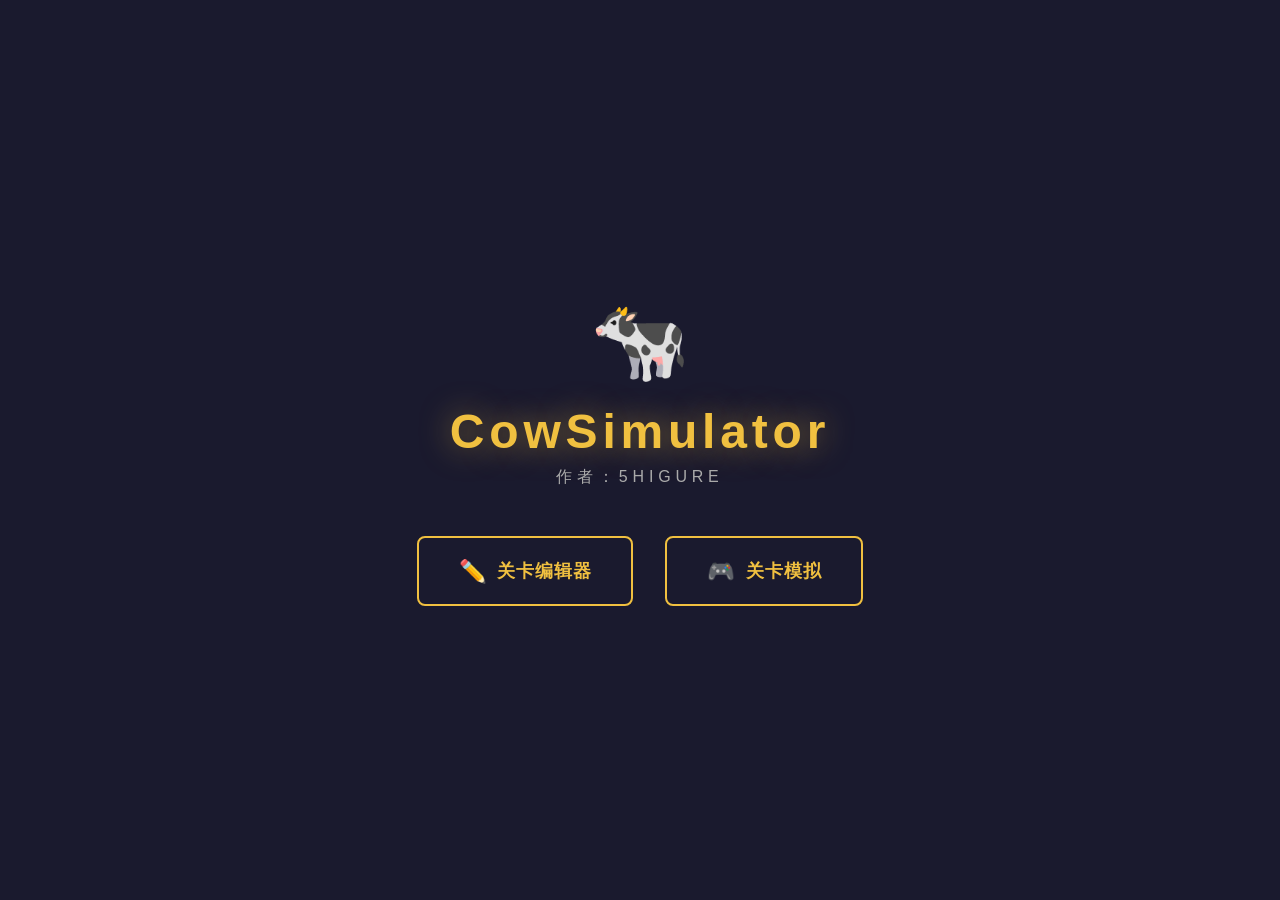
<file: index.html>
<!DOCTYPE html>
<html lang="zh-CN">
<head>
  <meta charset="UTF-8">
  <meta name="viewport" content="width=device-width, initial-scale=1.0">
  <title>CowSimulator</title>
  <link rel="stylesheet" href="style.css">
  <style>
    body { margin: 0; font-family: 'Segoe UI', sans-serif; background: #1a1a2e; color: #eee; display: flex; align-items: center; justify-content: center; height: 100vh; flex-direction: column; }
    .title { font-size: 3rem; font-weight: 900; letter-spacing: 0.1em; color: #f0c040; text-shadow: 0 0 30px #f0c04088; margin-bottom: 0.5rem; }
    .subtitle { color: #aaa; font-size: 1rem; margin-bottom: 3rem; letter-spacing: 0.3em; text-transform: uppercase; }
    .menu { display: flex; gap: 2rem; }
    .menu-btn {
      padding: 1.2rem 2.5rem; font-size: 1.1rem; font-weight: 700;
      border: 2px solid #f0c040; background: transparent; color: #f0c040;
      cursor: pointer; border-radius: 8px; transition: all 0.2s; letter-spacing: 0.05em;
      text-decoration: none; display: flex; align-items: center; gap: 0.6rem;
    }
    .menu-btn:hover { background: #f0c040; color: #1a1a2e; transform: translateY(-3px); box-shadow: 0 8px 24px #f0c04044; }
    .menu-btn .icon { font-size: 1.4rem; }
    .cow-deco { font-size: 5rem; margin-bottom: 1rem; animation: float 3s ease-in-out infinite; }
    @keyframes float { 0%,100%{transform:translateY(0)} 50%{transform:translateY(-12px)} }
  </style>
</head>
<body>
  <div class="cow-deco">🐄</div>
  <div class="title">CowSimulator</div>
  <div class="subtitle">作者：5higure</div>
  <div class="menu">
    <a href="Editor.html" class="menu-btn"><span class="icon">✏️</span> 关卡编辑器</a>
    <a href="Simulator.html" class="menu-btn"><span class="icon">🎮</span> 关卡模拟</a>
  </div>
</body>
</html>
</file>
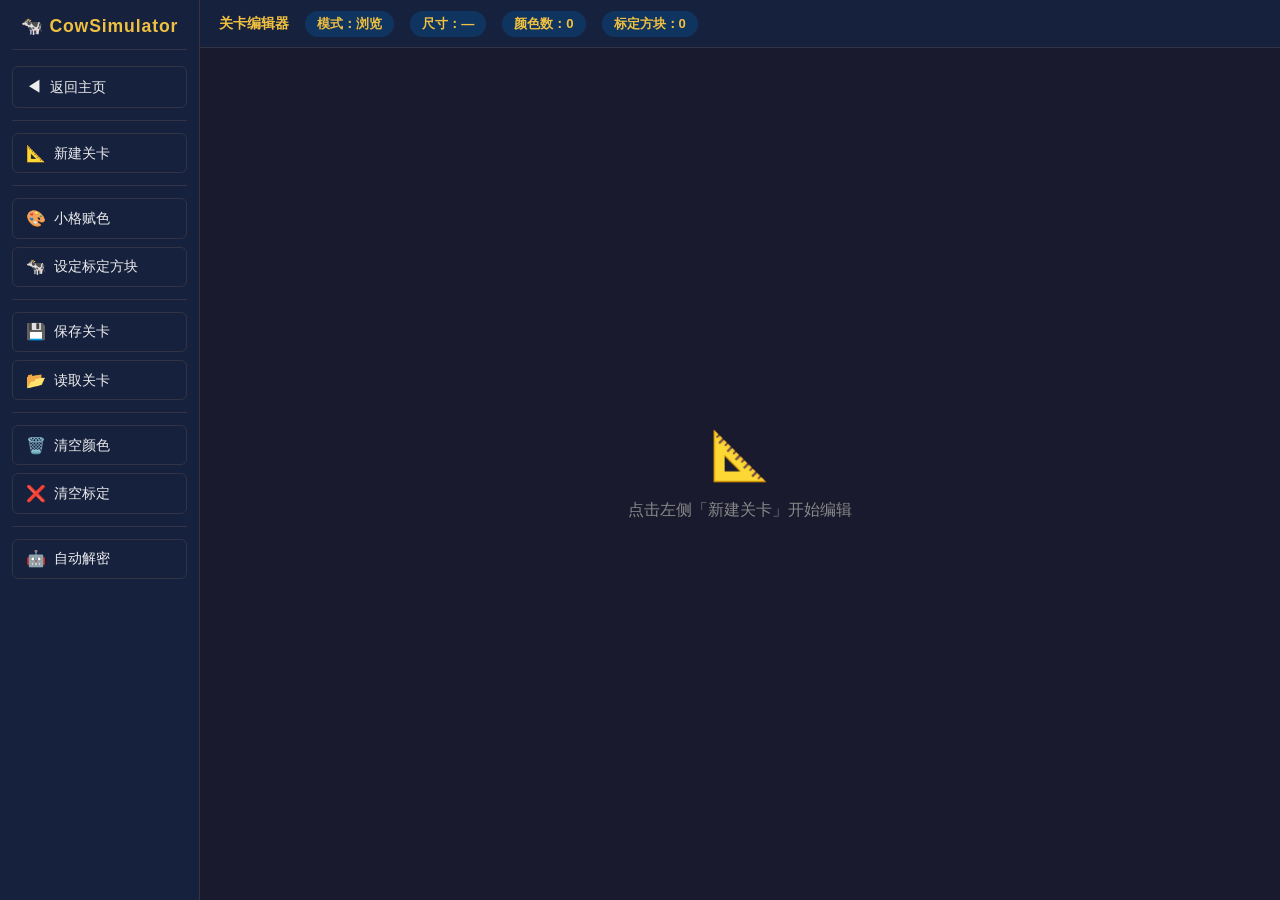
<file: Editor.html>
<!DOCTYPE html>
<html lang="zh-CN">
<head>
  <meta charset="UTF-8">
  <title>CowSimulator - 关卡编辑器</title>
  <link rel="stylesheet" href="style.css">
</head>
<body>
<div class="app-layout">

  <!-- 左侧工具栏 -->
  <div class="sidebar">
    <a href="index.html" class="sidebar-title" style="text-decoration:none">🐄 CowSimulator</a>

    <a href="index.html" class="tool-btn" style="text-decoration:none">
      <span class="icon">◀</span> 返回主页
    </a>

    <hr class="sidebar-sep">

    <button class="tool-btn" id="btn-new" title="新建关卡">
      <span class="icon">📐</span> 新建关卡
    </button>

    <hr class="sidebar-sep">

    <button class="tool-btn" id="btn-paint" title="为小格赋色">
      <span class="icon">🎨</span> 小格赋色
    </button>

    <button class="tool-btn" id="btn-marker" title="设置标定方块">
      <span class="icon">🐄</span> 设定标定方块
    </button>

    <hr class="sidebar-sep">

    <button class="tool-btn" id="btn-save" title="保存关卡为.cow文件">
      <span class="icon">💾</span> 保存关卡
    </button>

    <button class="tool-btn" id="btn-load" title="读取.cow文件">
      <span class="icon">📂</span> 读取关卡
    </button>
    <!-- 隐藏的文件选择输入框 -->
    <input type="file" id="file-input" accept=".cow" style="display:none">

    <hr class="sidebar-sep">

    <button class="tool-btn" id="btn-clear" title="清空所有颜色">
      <span class="icon">🗑️</span> 清空颜色
    </button>
    <button class="tool-btn" id="btn-clear-markers" title="清空所有标定方块">
      <span class="icon">❌</span> 清空标定
    </button>

    <hr class="sidebar-sep">

    <button class="tool-btn" id="btn-autosolve" title="自动解密并显示标定方块位置">
      <span class="icon">🤖</span> 自动解密
    </button>
  </div>

  <!-- 主内容区 -->
  <div class="main-area">
    <div class="top-bar">
      <span style="font-weight:700;color:var(--accent)">关卡编辑器</span>
      <span class="info-chip" id="chip-mode">模式：浏览</span>
      <span class="info-chip" id="chip-size">尺寸：—</span>
      <span class="info-chip" id="chip-colors">颜色数：0</span>
      <span class="info-chip" id="chip-markers">标定方块：0</span>
      <span id="status-area"></span>
    </div>
    <div class="canvas-area" id="canvas-area">
      <div style="color:var(--muted);text-align:center">
        <div style="font-size:3rem;margin-bottom:1rem">📐</div>
        <div>点击左侧「新建关卡」开始编辑</div>
      </div>
    </div>
  </div>
</div>

<!-- 可拖动颜色选择面板 -->
<div class="color-picker-panel" id="color-picker" style="display:none; left:220px; top:80px;">
  <div class="cp-title">选择颜色</div>
  <div class="color-swatches" id="swatches"></div>
</div>

<!-- 新建关卡弹窗 -->
<div class="modal-overlay" id="modal-new" style="display:none">
  <div class="modal">
    <h3>📐 新建关卡</h3>
    <label>矩阵大小 (N×N)：</label>
    <input type="number" id="inp-size" min="2" max="20" value="8">
    <div class="modal-btns">
      <button class="btn btn-secondary" id="modal-cancel">取消</button>
      <button class="btn btn-primary" id="modal-confirm">创建</button>
    </div>
  </div>
</div>

<script>
// ──────────────────────────────────────────
//  状态设置
// ──────────────────────────────────────────
const COLORS = [
  null,          // 0 = 空白
  '#c2658b',     // 1
  '#acd994',     // 2
  '#ab6d45',     // 3
  '#68bce6',     // 4
  '#ffa0ec',     // 5
  '#e2ba45',     // 6
  '#6082b5',     // 7
  '#9178d0',     // 8
  '#47b3b0',     // 9
  '#ffa96c',     // 10
  '#a7bed9',     // 11
  '#ff5722',     // 12
  '#e6a8c0',     // 13
  '#9c27b0',     // 14
  '#ffeb3b',     // 15
];

// 编辑器全局状态
let state = {
  n: 0,
  grid: [],         // n×n 颜色索引矩阵（0=空白）
  markers: [],      // 标定方块位置集合，元素格式为 "行,列"
  tool: 'none',     // 当前工具：'paint'（赋色）| 'marker'（标定）| 'none'（浏览）
  paintColor: 1,    // 当前选中的绘制颜色索引
  painting: false,  // 是否正在拖动绘制
  paintMode: null,  // 绘制模式：'set'（赋色）| 'clear'（清除）
};

// ──────────────────────────────────────────
//  初始化网格
// ──────────────────────────────────────────
function initGrid(n) {
  state.n = n;
  // 创建 n×n 全零矩阵（全为空白格）
  state.grid = Array.from({ length: n }, () => new Array(n).fill(0));
  state.markers = new Set();
  renderGrid();
  updateChips();
}

// ──────────────────────────────────────────
//  渲染网格
// ──────────────────────────────────────────
function renderGrid() {
  const area = document.getElementById('canvas-area');
  // 根据矩阵大小自动计算格子尺寸，保持在 28~56px 之间
  const size = Math.max(28, Math.min(56, Math.floor(560 / state.n)));
  const table = document.createElement('table');
  table.className = 'grid-table';
  table.style.setProperty('--cell-size', size + 'px');

  for (let r = 0; r < state.n; r++) {
    const tr = document.createElement('tr');
    for (let c = 0; c < state.n; c++) {
      const td = document.createElement('td');
      td.dataset.r = r;
      td.dataset.c = c;
      applyCell(td, r, c);
      tr.appendChild(td);
    }
    table.appendChild(tr);
  }

  // 绑定鼠标事件：mousedown 开始绘制，mouseover 拖动绘制，mouseup 结束绘制
  table.addEventListener('mousedown', onMouseDown);
  table.addEventListener('mouseover', onMouseOver);
  document.addEventListener('mouseup', () => { state.painting = false; state.paintMode = null; });

  area.innerHTML = '';
  area.appendChild(table);
}

// 根据状态更新单个格子的视觉表现
function applyCell(td, r, c) {
  const ci = state.grid[r][c];
  td.style.background = COLORS[ci] || '#1e1e3a';
  td.innerHTML = '';
  // 若该格有标定方块，覆盖牛图标
  if (state.markers.has(`${r},${c}`)) {
    const span = document.createElement('span');
    span.className = 'cell-mark';
    span.textContent = '🐄';
    td.appendChild(span);
  }
}

// 刷新指定单元格的视觉显示
function refreshCell(r, c) {
  const td = document.querySelector(`td[data-r="${r}"][data-c="${c}"]`);
  if (td) applyCell(td, r, c);
}

// ──────────────────────────────────────────
//  鼠标事件处理
// ──────────────────────────────────────────

// 从事件目标获取格子坐标
function getCell(e) {
  const td = e.target.closest('td');
  if (!td) return null;
  return { r: +td.dataset.r, c: +td.dataset.c };
}

// 鼠标按下：开始绘制或放置标定方块
function onMouseDown(e) {
  if (state.tool === 'none') return;
  e.preventDefault();
  const pos = getCell(e);
  if (!pos) return;

  if (state.tool === 'paint') {
    // 判断绘制模式：点击已有相同颜色格则清除，否则赋色
    const cur = state.grid[pos.r][pos.c];
    state.paintMode = (cur === state.paintColor) ? 'clear' : 'set';
    state.painting = true;
    applyPaint(pos.r, pos.c);
  } else if (state.tool === 'marker') {
    toggleMarker(pos.r, pos.c);
  }
}

// 鼠标滑过：拖动绘制（仅赋色模式下有效）
function onMouseOver(e) {
  if (!state.painting || state.tool !== 'paint') return;
  const pos = getCell(e);
  if (!pos) return;
  applyPaint(pos.r, pos.c);
}

// 执行绘制操作
function applyPaint(r, c) {
  if (state.paintMode === 'set') {
    state.grid[r][c] = state.paintColor;
  } else {
    state.grid[r][c] = 0;
    // 清除颜色时同时移除该格的标定方块
    state.markers.delete(`${r},${c}`);
  }
  refreshCell(r, c);
  updateChips();
}

// ──────────────────────────────────────────
//  标定方块逻辑
// ──────────────────────────────────────────

// 切换指定格的标定方块状态（已有则移除，未有则添加并校验合法性）
function toggleMarker(r, c) {
  const key = `${r},${c}`;
  if (state.markers.has(key)) {
    // 已有标定方块，点击取消
    state.markers.delete(key);
    refreshCell(r, c);
    updateChips();
    return;
  }
  // 放置前进行合法性校验
  const err = validateMarkerPlacement(r, c);
  if (err) { showStatus(err, 'err'); return; }
  state.markers.add(key);
  refreshCell(r, c);
  updateChips();
  showStatus('标定方块已放置', 'ok');
}

// 校验在 (r,c) 放置标定方块是否合法
// 返回 null 表示合法，返回字符串则为错误信息
function validateMarkerPlacement(r, c) {
  // 规则一：该格必须有颜色
  if (state.grid[r][c] === 0) return '该格没有颜色，无法设置标定方块';

  const ci = state.grid[r][c];

  // 规则二：每种颜色只能有一个标定方块
  for (const key of state.markers) {
    const [mr, mc] = key.split(',').map(Number);
    if (state.grid[mr][mc] === ci) return `该颜色已有标定方块 (颜色 ${ci})`;
  }

  // 规则三：每行每列只能有一个标定方块
  for (const key of state.markers) {
    const [mr, mc] = key.split(',').map(Number);
    if (mr === r) return `第 ${r+1} 行已有标定方块`;
    if (mc === c) return `第 ${c+1} 列已有标定方块`;
  }

  // 规则四：不能与已有标定方块 8-邻接（含斜角）
  for (const key of state.markers) {
    const [mr, mc] = key.split(',').map(Number);
    if (Math.abs(mr - r) <= 1 && Math.abs(mc - c) <= 1) return '与已有标定方块相邻（含斜角）';
  }

  return null;
}

// ──────────────────────────────────────────
//  顶部信息栏与状态提示
// ──────────────────────────────────────────

// 更新顶部各状态徽章
function updateChips() {
  document.getElementById('chip-size').textContent = state.n ? `尺寸：${state.n}×${state.n}` : '尺寸：—';
  // 统计已使用颜色种数
  const usedColors = new Set();
  for (let r = 0; r < state.n; r++)
    for (let c = 0; c < state.n; c++)
      if (state.grid[r][c] !== 0) usedColors.add(state.grid[r][c]);
  document.getElementById('chip-colors').textContent = `颜色数：${usedColors.size}`;
  document.getElementById('chip-markers').textContent = `标定方块：${state.markers.size}`;
}

// 显示临时状态消息（3秒后自动消失）
function showStatus(msg, type = 'info') {
  const el = document.getElementById('status-area');
  el.innerHTML = `<span class="status-msg ${type}">${msg}</span>`;
  setTimeout(() => el.innerHTML = '', 3000);
}

// 切换当前工具模式，更新按钮高亮和颜色面板可见性
function setMode(mode) {
  state.tool = mode;
  document.getElementById('chip-mode').textContent =
    mode === 'paint'  ? '模式：赋色' :
    mode === 'marker' ? '模式：标定方块' : '模式：浏览';
  ['btn-paint','btn-marker'].forEach(id => {
    document.getElementById(id).classList.remove('active');
  });
  if (mode === 'paint') {
    document.getElementById('btn-paint').classList.add('active');
    document.getElementById('color-picker').style.display = '';
  } else if (mode === 'marker') {
    document.getElementById('btn-marker').classList.add('active');
    document.getElementById('color-picker').style.display = 'none';
  } else {
    document.getElementById('color-picker').style.display = 'none';
  }
}

// ──────────────────────────────────────────
//  颜色选择面板渲染
// ──────────────────────────────────────────
function buildSwatches() {
  const cont = document.getElementById('swatches');
  cont.innerHTML = '';
  COLORS.forEach((col, i) => {
    const div = document.createElement('div');
    if (i === 0) {
      // 索引0为"清除颜色"按钮（虚线边框样式）
      div.className = 'color-swatch empty' + (state.paintColor === 0 ? ' selected' : '');
      div.title = '清除颜色';
      div.addEventListener('click', () => selectColor(0));
    } else {
      div.className = 'color-swatch' + (state.paintColor === i ? ' selected' : '');
      div.style.background = col;
      div.title = `颜色 ${i}`;
      div.addEventListener('click', () => selectColor(i));
    }
    cont.appendChild(div);
  });
}

// 选中颜色并刷新面板高亮
function selectColor(i) {
  state.paintColor = i;
  buildSwatches();
}

// ──────────────────────────────────────────
//  颜色面板拖动实现（IIFE 防止变量污染全局）
// ──────────────────────────────────────────
(function() {
  const panel = document.getElementById('color-picker');
  let dragging = false, ox = 0, oy = 0;
  // 按下面板非色块区域时开始拖动
  panel.addEventListener('mousedown', e => {
    if (e.target.classList.contains('color-swatch')) return;
    dragging = true;
    ox = e.clientX - panel.offsetLeft;
    oy = e.clientY - panel.offsetTop;
    e.preventDefault();
  });
  document.addEventListener('mousemove', e => {
    if (!dragging) return;
    panel.style.left = (e.clientX - ox) + 'px';
    panel.style.top  = (e.clientY - oy) + 'px';
  });
  document.addEventListener('mouseup', () => dragging = false);
})();

// ──────────────────────────────────────────
//  关卡保存与读取
// ──────────────────────────────────────────

// 保存关卡为 .cow 文件
// 逻辑说明：
//   markers 字段 = 模拟器读取并与玩家答案比对的正确答案
//   优先使用编辑器手动放置的标定方块；若为空则用自动解密结果填充
//   solution 字段始终存放自动解密结果，供调试或扩展使用
function saveCow() {
  if (!state.n) { showStatus('请先新建关卡', 'err'); return; }

  // 运行自动解密
  const solution = autoSolve(state.n, state.grid, state.markers);

  // 决定写入 markers 的最终答案
  let finalMarkers;
  if (state.markers.size > 0) {
    // 编辑器已手动设置了标定方块，以手动结果为准
    finalMarkers = [...state.markers];
  } else if (solution) {
    // 未手动设置，使用自动解密结果
    finalMarkers = solution;
  } else {
    finalMarkers = [];
  }

  const data = {
    version: 1,
    n: state.n,
    grid: state.grid,
    markers: finalMarkers,  // 模拟器读取此字段作为正确答案
    solution: solution,     // 自动解密结果备份（可为 null）
  };

  const json = JSON.stringify(data, null, 2);
  const blob = new Blob([json], { type: 'application/json' });
  const a = document.createElement('a');
  a.href = URL.createObjectURL(blob);
  a.download = `level_${state.n}x${state.n}.cow`;
  a.click();

  if (finalMarkers.length > 0) {
    const src = state.markers.size > 0 ? '手动标定' : '自动解密';
    showStatus(`关卡已保存（${src}，共 ${finalMarkers.length} 个标定方块）`, 'ok');
  } else {
    showStatus('关卡已保存（未找到有效答案，请检查颜色设置）', 'info');
  }
}

// 从 .cow 文件读取关卡，恢复编辑器全部状态
function loadCow(file) {
  const reader = new FileReader();
  reader.onload = e => {
    try {
      const data = JSON.parse(e.target.result);
      if (!data.n || !data.grid) throw new Error('格式错误');
      state.n = data.n;
      state.grid = data.grid;
      state.markers = new Set(data.markers || []);
      renderGrid();
      updateChips();
      showStatus(`关卡已读取 (${data.n}×${data.n})`, 'ok');
    } catch(err) {
      showStatus('读取失败：' + err.message, 'err');
    }
  };
  reader.readAsText(file);
}

// ══════════════════════════════════════════════════════════════
//  自动解密模块  —  约束传播 + 回溯搜索（AC-3 风格）
// ══════════════════════════════════════════════════════════════
//
//  游戏规则约束：
//   1. 每种颜色恰好有 1 个标定方块
//   2. 每行、每列恰好有 1 个标定方块
//   3. 任意两个标定方块不能 8-邻接（含斜角）
//
//  算法分三层：
//   第一层  候选域初始化  —  对每种颜色收集所有候选格
//   第二层  约束传播      —  反复消除不可能的候选格直到稳定
//   第三层  回溯搜索      —  传播无法继续时枚举最小候选域（MRV启发）
// ══════════════════════════════════════════════════════════════

function autoSolve(n, grid, markers) {
  // 第零步：收集所有已使用颜色（忽略空白格 0）
  const colorSet = new Set();
  for (let r = 0; r < n; r++)
    for (let c = 0; c < n; c++)
      if (grid[r][c] !== 0) colorSet.add(grid[r][c]);
  const colors = [...colorSet];
  const numColors = colors.length;

  if (numColors === 0) return null;

  // 第一步：初始化候选域
  // candidates[颜色索引] = Set，包含该颜色所有格子的 "行,列" 字符串
  const candidates = colors.map(ci => {
    const s = new Set();
    for (let r = 0; r < n; r++)
      for (let c = 0; c < n; c++)
        if (grid[r][c] === ci) s.add(`${r},${c}`);
    return s;
  });

  // 辅助：将 "行,列" 字符串解析为 [行, 列] 数字数组
  const parse = key => key.split(',').map(Number);

  // 第二步：约束传播
  // 返回 false 表示矛盾（当前分支无解），true 表示传播完成
  function propagate(cands) {
    let changed = true;
    while (changed) {
      changed = false;

      // 传播规则 A（单候选确定）：
      // 若某颜色只剩 1 个候选格，则该格确定放置
      // 将该格所在行、列及 8-邻域从其他所有颜色的候选中删除
      for (let ci = 0; ci < numColors; ci++) {
        if (cands[ci].size === 0) return false; // 某颜色无候选，矛盾
        if (cands[ci].size === 1) {
          const [r, c] = parse([...cands[ci]][0]);
          for (let oi = 0; oi < numColors; oi++) {
            if (oi === ci) continue;
            const before = cands[oi].size;
            for (const k of [...cands[oi]]) {
              const [kr, kc] = parse(k);
              // 删除条件：同行、同列或 8-邻接
              if (kr === r || kc === c ||
                  (Math.abs(kr - r) <= 1 && Math.abs(kc - c) <= 1)) {
                cands[oi].delete(k);
              }
            }
            if (cands[oi].size < before) changed = true;
            if (cands[oi].size === 0) return false; // 删除后无候选，矛盾
          }
        }
      }

      // 传播规则 B（行独占性）：
      // 若某行只有唯一颜色在该行有候选格，则该颜色必须放在此行
      // 删除该颜色在其他行的所有候选格
      for (let row = 0; row < n; row++) {
        const inRow = [];
        for (let ci = 0; ci < numColors; ci++) {
          if ([...cands[ci]].some(k => parse(k)[0] === row)) inRow.push(ci);
        }
        if (inRow.length === 1) {
          const ci = inRow[0];
          if (cands[ci].size > 1) {
            const before = cands[ci].size;
            for (const k of [...cands[ci]]) {
              if (parse(k)[0] !== row) cands[ci].delete(k);
            }
            if (cands[ci].size < before) changed = true;
            if (cands[ci].size === 0) return false;
          }
        }
      }

      // 传播规则 C（列独占性）：
      // 若某列只有唯一颜色在该列有候选格，则该颜色必须放在此列
      // 删除该颜色在其他列的所有候选格
      for (let col = 0; col < n; col++) {
        const inCol = [];
        for (let ci = 0; ci < numColors; ci++) {
          if ([...cands[ci]].some(k => parse(k)[1] === col)) inCol.push(ci);
        }
        if (inCol.length === 1) {
          const ci = inCol[0];
          if (cands[ci].size > 1) {
            const before = cands[ci].size;
            for (const k of [...cands[ci]]) {
              if (parse(k)[1] !== col) cands[ci].delete(k);
            }
            if (cands[ci].size < before) changed = true;
            if (cands[ci].size === 0) return false;
          }
        }
      }
    }
    return true;
  }

  // 判断候选域是否已完全确定（每种颜色恰好剩 1 个候选）
  function isComplete(cands) {
    return cands.every(s => s.size === 1);
  }

  // 最终答案合法性二次验证（防止极端情况下约束传播遗漏冲突）
  function validateSolution(placed) {
    for (let i = 0; i < placed.length; i++) {
      for (let j = i + 1; j < placed.length; j++) {
        const [r1, c1] = placed[i], [r2, c2] = placed[j];
        if (r1 === r2) return false;           // 同行冲突
        if (c1 === c2) return false;           // 同列冲突
        if (Math.abs(r1 - r2) <= 1 && Math.abs(c1 - c2) <= 1) return false; // 8-邻接冲突
      }
    }
    return true;
  }

  // 深拷贝候选域（用于回溯时保存当前分支快照）
  function cloneCands(cands) {
    return cands.map(s => new Set(s));
  }

  // 第三步：深度优先回溯搜索（MRV 启发式）
  function backtrack(cands) {
    // 先做约束传播，矛盾则回溯
    if (!propagate(cands)) return null;

    // 所有颜色已确定，验证解合法性后返回
    if (isComplete(cands)) {
      const placed = cands.map(s => parse([...s][0]));
      if (!validateSolution(placed)) return null;
      return placed;
    }

    // MRV 启发：选择候选数最少（且大于1）的颜色优先枚举
    // 最小剩余值策略能最快暴露矛盾，大幅减少回溯次数
    let best = -1, bestSize = Infinity;
    for (let ci = 0; ci < numColors; ci++) {
      if (cands[ci].size > 1 && cands[ci].size < bestSize) {
        bestSize = cands[ci].size;
        best = ci;
      }
    }
    if (best === -1) return null;

    // 按行列顺序枚举候选格（保证结果确定性）
    const sorted = [...cands[best]].sort((a, b) => {
      const [ar, ac] = parse(a), [br, bc] = parse(b);
      return ar !== br ? ar - br : ac - bc;
    });

    // 对每个候选位置创建独立分支并递归搜索
    for (const k of sorted) {
      const branch = cloneCands(cands);
      branch[best] = new Set([k]); // 固定该颜色放置在此格
      const result = backtrack(branch);
      if (result) return result;   // 找到解立即返回，不继续搜索
    }

    return null; // 所有分支均矛盾，向上回溯
  }

  // 启动求解
  const initCands = cloneCands(candidates);
  const result = backtrack(initCands);

  if (!result) return null;

  // 将结果转为与 markers 格式一致的字符串数组，如 ["0,3", "2,1", ...]
  return result.map(([r, c]) => `${r},${c}`);
}

// ──────────────────────────────────────────
//  按钮事件绑定
// ──────────────────────────────────────────

// 新建关卡：弹出尺寸输入弹窗
document.getElementById('btn-new').addEventListener('click', () => {
  document.getElementById('modal-new').style.display = '';
});

// 取消新建
document.getElementById('modal-cancel').addEventListener('click', () => {
  document.getElementById('modal-new').style.display = 'none';
});

// 确认新建：验证输入范围后初始化网格
document.getElementById('modal-confirm').addEventListener('click', () => {
  const n = parseInt(document.getElementById('inp-size').value);
  if (n < 2 || n > 20 || isNaN(n)) { showStatus('矩阵大小需在 2~20 之间', 'err'); return; }
  document.getElementById('modal-new').style.display = 'none';
  initGrid(n);
  setMode('none');
  showStatus(`已创建 ${n}×${n} 关卡`, 'ok');
});

// 小格赋色：切换赋色模式（再次点击退出）
document.getElementById('btn-paint').addEventListener('click', () => {
  if (!state.n) { showStatus('请先新建关卡', 'err'); return; }
  setMode(state.tool === 'paint' ? 'none' : 'paint');
});

// 设定标定方块：切换标定模式（再次点击退出）
document.getElementById('btn-marker').addEventListener('click', () => {
  if (!state.n) { showStatus('请先新建关卡', 'err'); return; }
  setMode(state.tool === 'marker' ? 'none' : 'marker');
});

// 保存关卡
document.getElementById('btn-save').addEventListener('click', saveCow);

// 读取关卡：触发隐藏文件选择框
document.getElementById('btn-load').addEventListener('click', () => {
  document.getElementById('file-input').click();
});
document.getElementById('file-input').addEventListener('change', e => {
  if (e.target.files[0]) loadCow(e.target.files[0]);
  e.target.value = ''; // 重置输入框，允许重复选择同一文件
});

// 清空所有颜色（同时清除标定方块）
document.getElementById('btn-clear').addEventListener('click', () => {
  if (!state.n) return;
  if (confirm('确定清空所有颜色？')) {
    for (let r = 0; r < state.n; r++)
      for (let c = 0; c < state.n; c++)
        state.grid[r][c] = 0;
    state.markers.clear();
    renderGrid();
    updateChips();
    showStatus('已清空颜色', 'ok');
  }
});

// 仅清空标定方块，保留颜色不变
document.getElementById('btn-clear-markers').addEventListener('click', () => {
  if (!state.n) return;
  state.markers.clear();
  renderGrid();
  updateChips();
  showStatus('已清空标定方块', 'ok');
});

// 自动解密：运行求解并将结果显示在编辑器中
document.getElementById('btn-autosolve').addEventListener('click', () => {
  if (!state.n) { showStatus('请先新建关卡', 'err'); return; }

  // 检查是否已有颜色设置
  const usedColors = new Set();
  for (let r = 0; r < state.n; r++)
    for (let c = 0; c < state.n; c++)
      if (state.grid[r][c] !== 0) usedColors.add(state.grid[r][c]);
  if (usedColors.size === 0) { showStatus('请先为小格赋色', 'err'); return; }

  showStatus('正在求解…', 'info');
  // 用 setTimeout 确保"正在求解"提示先渲染到页面，再执行计算
  setTimeout(() => {
    const solution = autoSolve(state.n, state.grid, state.markers);
    if (!solution) {
      showStatus('未找到解（请检查关卡颜色设置是否合法）', 'err');
      return;
    }
    // 将求解结果写入编辑器标定方块状态并刷新显示
    state.markers = new Set(solution);
    renderGrid();
    updateChips();
    showStatus(`求解成功！找到 ${solution.length} 个标定方块`, 'ok');
  }, 30);
});

// 初始化颜色选择面板
buildSwatches();
</script>
</body>
</html>
</file>
<file: style.css>
/* CowSimulator - Shared Styles */
* { box-sizing: border-box; margin: 0; padding: 0; }

:root {
  --bg: #1a1a2e;
  --panel: #16213e;
  --panel2: #0f3460;
  --accent: #f0c040;
  --accent2: #e94560;
  --text: #eee;
  --muted: #888;
  --border: #334;
  --cell-size: 48px;
  --grid-gap: 2px;
}

body {
  font-family: 'Segoe UI', Tahoma, sans-serif;
  background: var(--bg);
  color: var(--text);
  min-height: 100vh;
}

/* ── Layout ── */
.app-layout {
  display: flex;
  height: 100vh;
  overflow: hidden;
}

/* ── Sidebar ── */
.sidebar {
  width: 200px;
  background: var(--panel);
  border-right: 1px solid var(--border);
  display: flex;
  flex-direction: column;
  padding: 1rem 0.75rem;
  gap: 0.5rem;
  flex-shrink: 0;
}
.sidebar-title {
  font-size: 1.1rem;
  font-weight: 900;
  color: var(--accent);
  letter-spacing: 0.05em;
  text-align: center;
  padding-bottom: 0.75rem;
  border-bottom: 1px solid var(--border);
  margin-bottom: 0.5rem;
}
.sidebar a.sidebar-title { text-decoration: none; }

.tool-btn {
  display: flex; align-items: center; gap: 0.5rem;
  padding: 0.6rem 0.8rem;
  background: transparent;
  border: 1px solid var(--border);
  color: var(--text);
  cursor: pointer;
  border-radius: 6px;
  font-size: 0.88rem;
  transition: all 0.15s;
  text-align: left;
  width: 100%;
}
.tool-btn:hover { background: var(--panel2); border-color: var(--accent); color: var(--accent); }
.tool-btn.active { background: var(--accent); color: #1a1a2e; font-weight: 700; border-color: var(--accent); }
.tool-btn .icon { font-size: 1rem; flex-shrink: 0; }

.sidebar-sep { border: none; border-top: 1px solid var(--border); margin: 0.25rem 0; }

/* ── Main area ── */
.main-area {
  flex: 1;
  display: flex;
  flex-direction: column;
  overflow: hidden;
}

.top-bar {
  background: var(--panel);
  border-bottom: 1px solid var(--border);
  padding: 0.6rem 1.2rem;
  display: flex;
  align-items: center;
  gap: 1rem;
  font-size: 0.9rem;
  min-height: 48px;
}
.top-bar .info-chip {
  background: var(--panel2);
  padding: 0.25rem 0.75rem;
  border-radius: 20px;
  font-size: 0.82rem;
  color: var(--accent);
  font-weight: 700;
}

.canvas-area {
  flex: 1;
  display: flex;
  align-items: center;
  justify-content: center;
  overflow: auto;
  padding: 2rem;
}

/* ── Grid ── */
.grid-wrapper {
  position: relative;
  user-select: none;
}
.grid-table {
  border-collapse: collapse;
  border: 2px solid var(--panel2);
}
.grid-table td {
  width: var(--cell-size);
  height: var(--cell-size);
  min-width: var(--cell-size);
  min-height: var(--cell-size);
  border: 1px solid #2a2a4a;
  position: relative;
  cursor: pointer;
  transition: filter 0.1s;
  overflow: hidden;
}
.grid-table td:hover { filter: brightness(1.3); }
.grid-table td .cell-img {
  position: absolute; top: 0; left: 0; width: 100%; height: 100%;
  object-fit: cover; pointer-events: none; z-index: 2;
}
.grid-table td .cell-mark {
  position: absolute; top: 0; left: 0; width: 100%; height: 100%;
  display: flex; align-items: center; justify-content: center;
  font-size: 1.4rem; pointer-events: none; z-index: 3;
}

/* color palette used for cell backgrounds */
.c0  { background: #2a2a4a; } /* empty */
.c1  { background: #c2658b; }
.c2  { background: #acd994; }
.c3  { background: #ab6d45; }
.c4  { background: #68bce6; }
.c5  { background: #ffa0ec; }
.c6  { background: #e2ba45; }
.c7  { background: #6082b5; }
.c8  { background: #9178d0; }
.c9  { background: #47b3b0; }
.c10 { background: #ffa96c; }
.c11 { background: #a7bed9; }
.c12 { background: #ff5722; }
.c13 { background: #e6a8c0; }
.c14 { background: #9c27b0; }
.c15 { background: #ffeb3b; }

/* ── Color Picker Panel ── */
.color-picker-panel {
  position: fixed;
  background: var(--panel);
  border: 1px solid var(--border);
  border-radius: 10px;
  padding: 0.75rem;
  z-index: 100;
  box-shadow: 0 8px 32px #0008;
  min-width: 180px;
  cursor: move;
}
.color-picker-panel .cp-title {
  font-size: 0.8rem; color: var(--muted); margin-bottom: 0.5rem; text-align: center;
}
.color-swatches {
  display: grid; grid-template-columns: repeat(4, 32px); gap: 4px;
}
.color-swatch {
  width: 32px; height: 32px; border-radius: 4px; cursor: pointer;
  border: 2px solid transparent; transition: transform 0.1s, border-color 0.1s;
}
.color-swatch:hover { transform: scale(1.15); }
.color-swatch.selected { border-color: white; transform: scale(1.15); }
.color-swatch.empty { background: #2a2a4a; border: 2px dashed #555; }

/* ── Modal ── */
.modal-overlay {
  position: fixed; inset: 0; background: #0008; z-index: 200;
  display: flex; align-items: center; justify-content: center;
}
.modal {
  background: var(--panel); border: 1px solid var(--border);
  border-radius: 12px; padding: 1.5rem; min-width: 320px;
  box-shadow: 0 12px 40px #0009;
}
.modal h3 { color: var(--accent); margin-bottom: 1rem; font-size: 1.1rem; }
.modal label { display: block; font-size: 0.85rem; color: var(--muted); margin-bottom: 0.25rem; }
.modal input[type=number], .modal input[type=text] {
  width: 100%; padding: 0.5rem 0.75rem; background: var(--bg);
  border: 1px solid var(--border); color: var(--text); border-radius: 6px;
  font-size: 0.95rem; margin-bottom: 0.75rem;
}
.modal-btns { display: flex; gap: 0.5rem; justify-content: flex-end; margin-top: 0.5rem; }
.btn { padding: 0.45rem 1rem; border-radius: 6px; border: none; cursor: pointer; font-size: 0.88rem; font-weight: 600; }
.btn-primary { background: var(--accent); color: #1a1a2e; }
.btn-secondary { background: var(--panel2); color: var(--text); }
.btn-danger { background: var(--accent2); color: #fff; }

/* ── Status messages ── */
.status-msg { font-size: 0.85rem; padding: 0.3rem 0.75rem; border-radius: 4px; }
.status-msg.ok { background: #1a3a2a; color: #4caf50; }
.status-msg.err { background: #3a1a1a; color: #e94560; }
.status-msg.info { background: #1a2a3a; color: #64b5f6; }

/* ── Simulator specific ── */
.remain-badge {
  font-size: 1rem; font-weight: 700;
  background: var(--panel2); border: 1px solid var(--accent);
  color: var(--accent); padding: 0.25rem 0.75rem; border-radius: 20px;
}
.win-overlay {
  position: fixed; inset: 0; background: #000b; z-index: 300;
  display: flex; align-items: center; justify-content: center; flex-direction: column;
  font-size: 2rem; color: var(--accent); font-weight: 900;
}
.win-overlay .win-emoji { font-size: 5rem; animation: pop 0.5s ease; }
@keyframes pop { 0%{transform:scale(0)} 80%{transform:scale(1.2)} 100%{transform:scale(1)} }

/* ── highlight for marker mode ── */
.cell-candidate { outline: 2px solid #f0c04066; outline-offset: -2px; }
</file>
